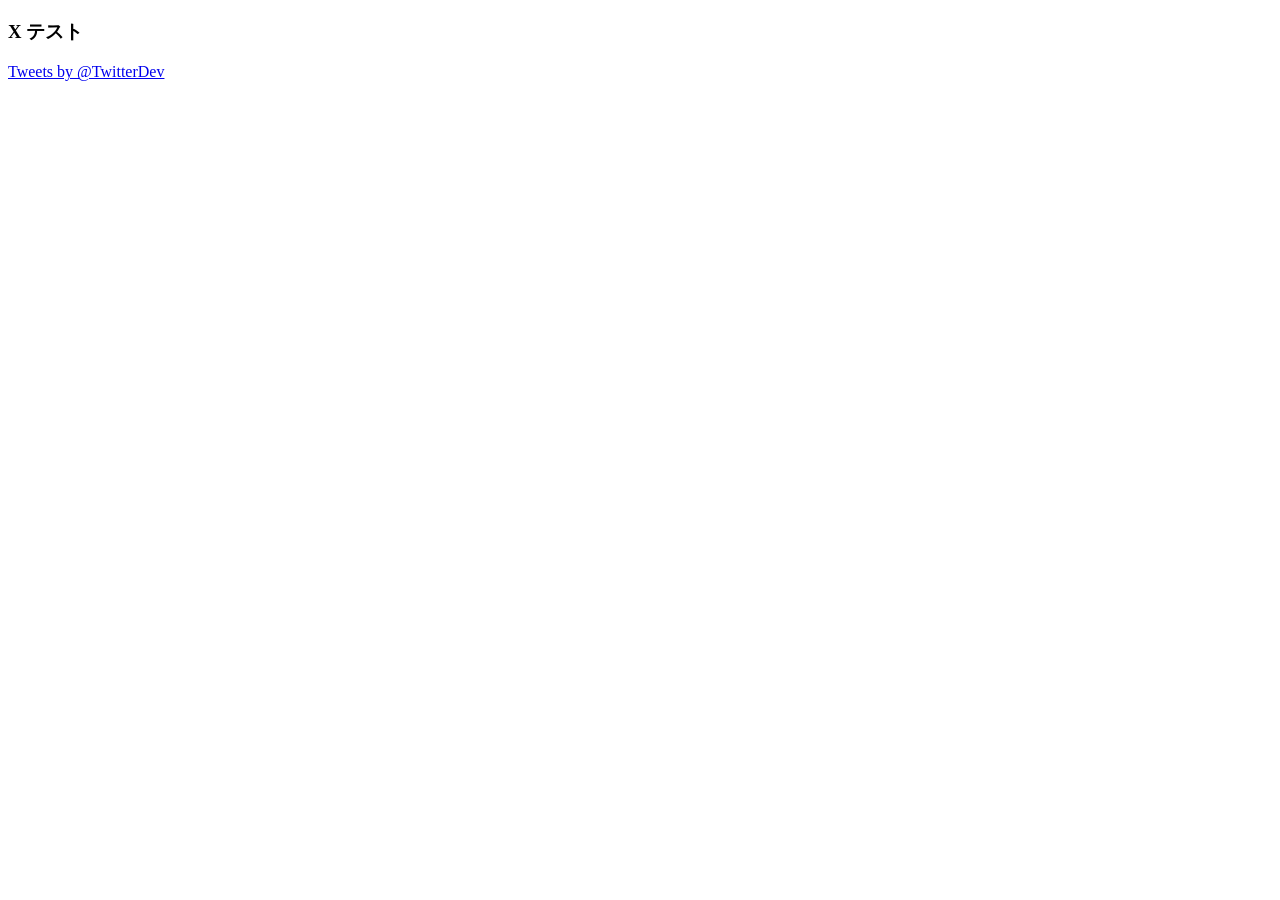
<file: test.html>
<!doctype html>
<html lang="ja">
<meta charset="utf-8">
<meta name="viewport" content="width=device-width,initial-scale=1">
<title>X Embed Test</title>
<body>
  <section class="sns">
    <div class="sns-item">
      <h3>X テスト</h3>
      <a class="twitter-timeline" data-height="520"
         href="https://twitter.com/TwitterDev">Tweets by @TwitterDev</a>
    </div>
  </section>

  <script async src="https://platform.twitter.com/widgets.js" charset="utf-8"></script>
</body>
</html>
</file>
